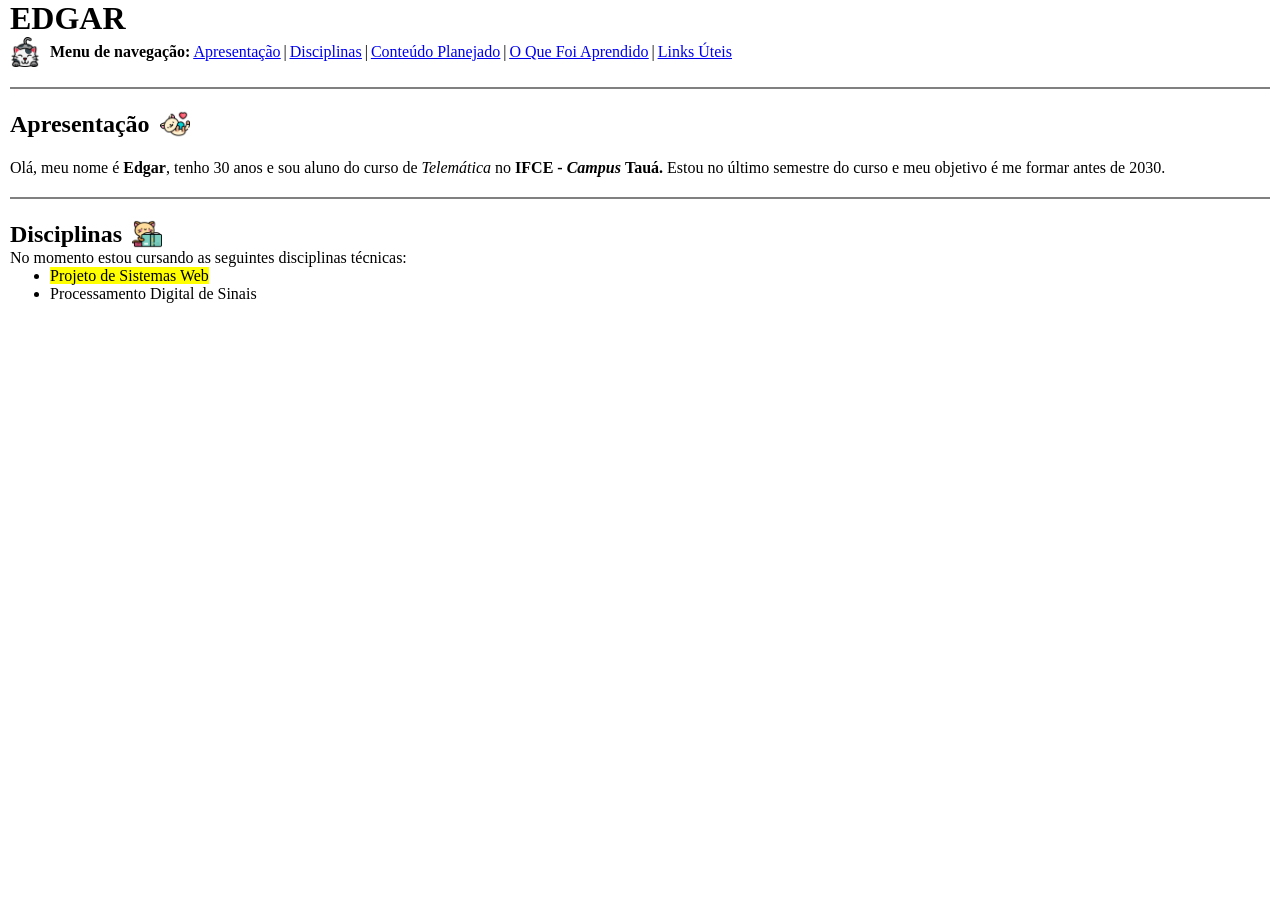
<file: index.html>
<!DOCTYPE html>
<html lang="pt-br">
<head>
    <meta charset="UTF-8">
    <meta name="viewport" content="width=device-width, initial-scale=1.0">
    <title>Document</title>
    <link rel="stylesheet" href="./styles_03.css">
</head>

<body>
    <h1>EDGAR</h1>
    <nav class="navbar">
        <div class="logo">
            <img src="./gato_logo.png" alt="logo">
            <strong>Menu de navegação:</strong>
        </div>
        <ul class="nav-links">
            <li><a href="#"><ins>Apresentação</ins></a></li>
            <li><a href="#"><ins>Disciplinas</ins></a></li>
            <li><a href="#"><ins>Conteúdo Planejado</ins></a></li>
            <li><a href="#"><ins>O Que Foi Aprendido</ins></a></li>
            <li><a href="#"><ins>Links Úteis</ins></a></li>

        </ul>
    </nav>
    <hr>

    <section class="apresentacao">
        <div class="titulo-apresentacao">
            <h2>Apresentação</h2>
            <img src="./apresentacao-icon.png" alt="icone apresentação">
        </div>

        <p>
            Olá, meu nome é <strong>Edgar</strong>, tenho 30 anos e sou aluno do curso de 
            <em>Telemática</em> no <strong>IFCE - </strong> <em><strong>Campus </strong></em>
            <strong>Tauá. </strong>Estou no último semestre do curso e meu objetivo é me formar antes de 2030.
        </p>
    </section>
    <hr>

    <section class="disciplinas">
        <div class="titulo-disciplinas">
            <h2>Disciplinas</h2>
            <img src="./disciplinas-icon.png" alt="icone disciplinas">
        </div>

        <p>
            No momento estou cursando as seguintes disciplinas técnicas:
        </p>

        <ul>
            <li><mark>Projeto de Sistemas Web</mark></li>
            <li>Processamento Digital de Sinais</li>
        </ul>
    </section>

</body>
</html>
</file>
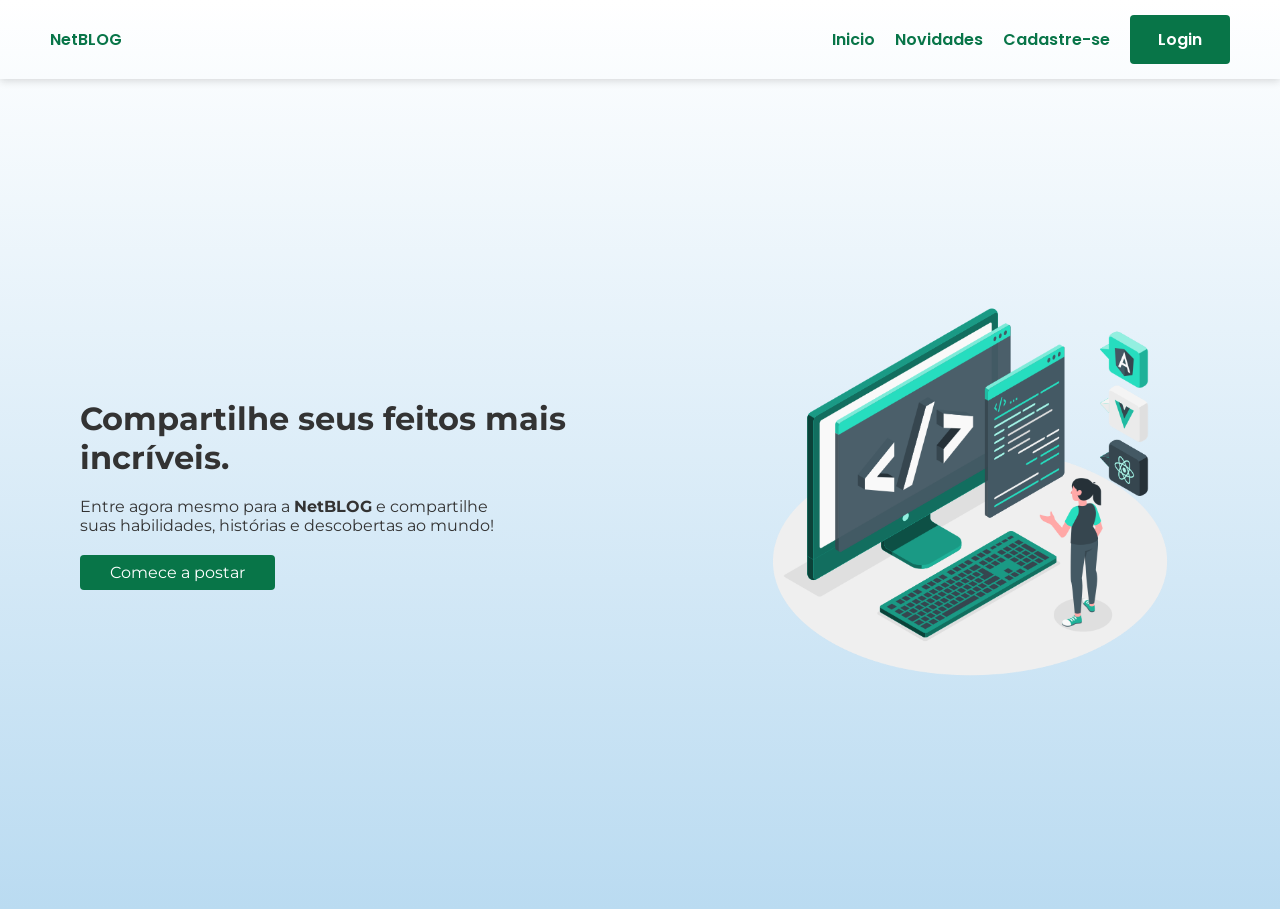
<file: netblog/index.html>
<!DOCTYPE html>
<html lang="pt-br">
<head>
    <meta charset="UTF-8">
    <meta name="viewport" content="width=device-width, initial-scale=1.0">
    <title>NetBLOG</title>

    <link rel="preconnect" href="https://fonts.googleapis.com">
    <link rel="preconnect" href="https://fonts.gstatic.com" crossorigin>
    <link href="https://fonts.googleapis.com/css2?family=Poppins:ital,wght@0,100;0,200;0,300;0,400;0,500;0,600;0,700;0,800;0,900;1,100;1,200;1,300;1,400;1,500;1,600;1,700;1,800;1,900&display=swap" rel="stylesheet">

    <link rel="preconnect" href="https://fonts.googleapis.com">
    <link rel="preconnect" href="https://fonts.gstatic.com" crossorigin>
    <link href="https://fonts.googleapis.com/css2?family=Montserrat:ital,wght@0,100..900;1,100..900&family=Poppins:ital,wght@0,100;0,200;0,300;0,400;0,500;0,600;0,700;0,800;0,900;1,100;1,200;1,300;1,400;1,500;1,600;1,700;1,800;1,900&display=swap" rel="stylesheet">

    <link rel="stylesheet" href="./css/styles.css">

</head>

<body>
    <header>
        <h1>NetBLOG</h1>

        <nav class="navbar">
            <ul class="nav-links">
                <li><a href="#">Inicio</a></li>
                <li><a href="#">Novidades</a></li>
                <li><a href="#">Cadastre-se</a></li>
                <li><a href="#" class="botao-login">Login</a></li>
            </ul>
        </nav>
    </header>

    <main>
        <section class="texto-principal">
            <h2>Compartilhe seus feitos mais incríveis.</h2>
            <p>Entre agora mesmo para a <b>NetBLOG</b> e compartilhe<br> suas 
                habilidades, histórias e descobertas ao mundo!</p>
            
            <a href="#" class="botao">Comece a postar</a>
        </section>

        <section class="banner-principal">
            <img src="./img/banner-principal.png" alt="Ilustraçao de pessoa na frente de um computador">
        </section>
    </main>
</body>
</html>
</file>
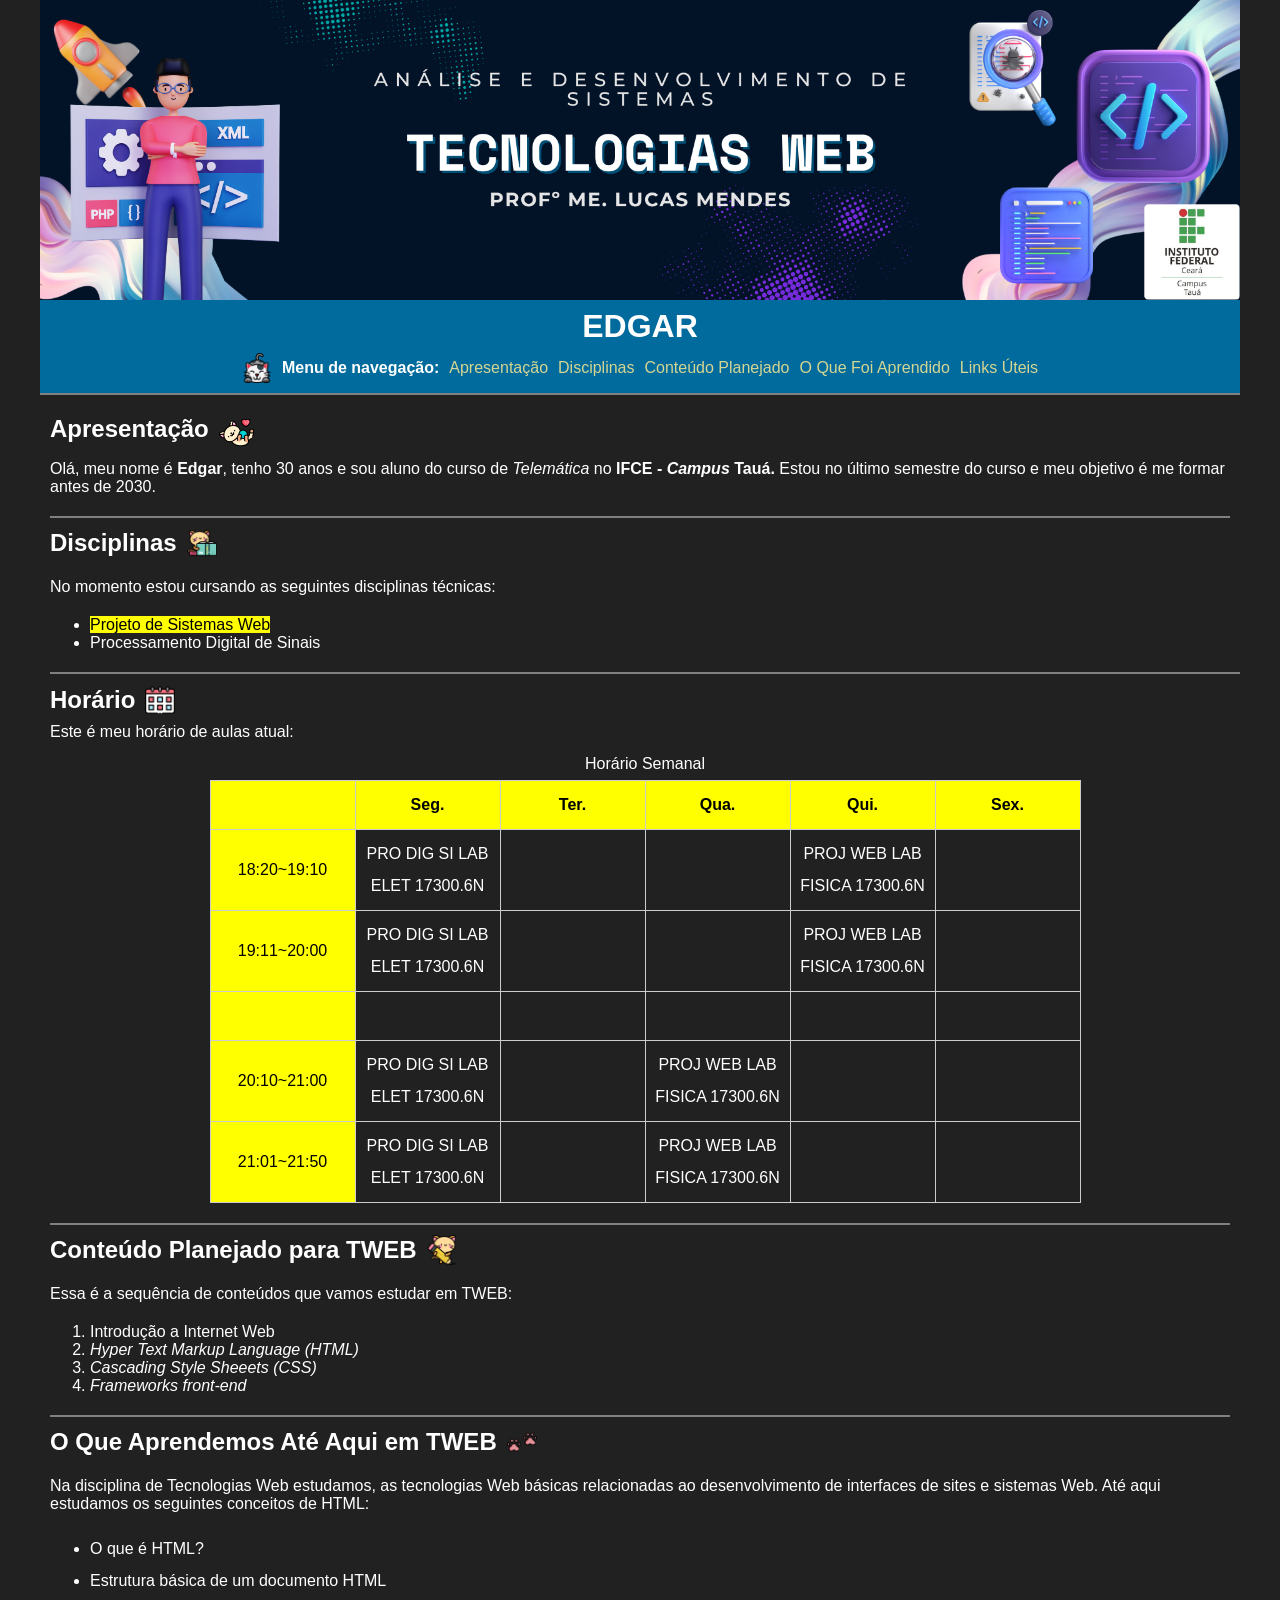
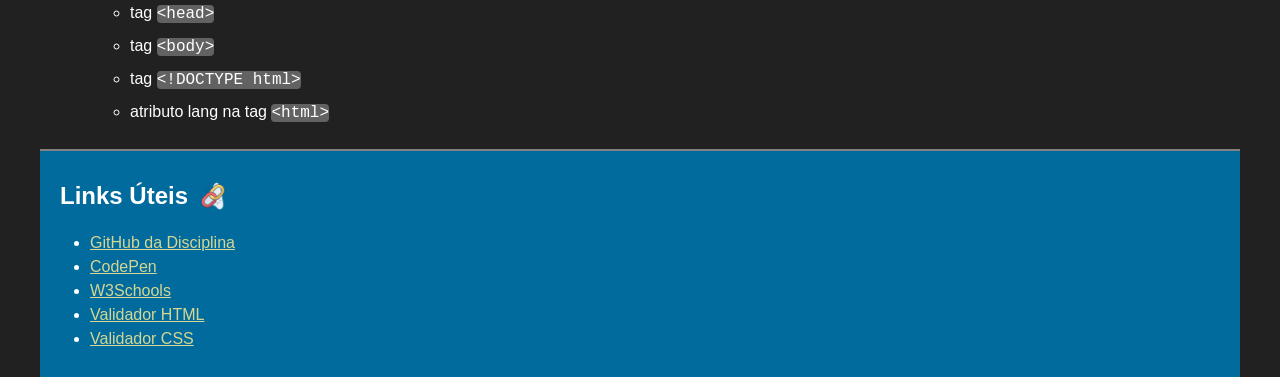
<file: pratica_03/index.html>
<!DOCTYPE html>
<html lang="pt-br">
<head>
    <meta charset="UTF-8">
    <meta name="viewport" content="width=device-width, initial-scale=1.0">
    <title>Document</title>
    <link rel="stylesheet" href="./css/styles.css">
</head>

<body>

    <header class="center-content max-width-container divisor">
        <div class="banner center-content max-width-container">
            <img src="./img-banner/image.png" alt="banner com a identificaçao do curso, disciplina e professor">
        </div>

        <h1>EDGAR</h1>

        <nav class="navbar center-content max-width-container">
            <div class="logo">
                <img src="./img/gato_logo.png" alt="logo">
                <strong>Menu de navegação:</strong>
            </div>
            <ul class="nav-links">
                <li><a href="#">Apresentação</a></li>
                <li><a href="#">Disciplinas</a></li>
                <li><a href="#">Conteúdo Planejado</a></li>
                <li><a href="#">O Que Foi Aprendido</a></li>
                <li><a href="#">Links Úteis</a></li>
            </ul>
        </nav>
    </header>

    <main class="center-content max-width-container">
        <section class="apresentacao divisor">
            <div class="titulo-apresentacao">
                <h2>Apresentação</h2>
                <img src="./img/apresentacao-icon.png" alt="icone seção apresentação">
            </div>

            <p>
                Olá, meu nome é <strong>Edgar</strong>, tenho 30 anos e sou aluno do curso de 
                <em>Telemática</em> no <strong>IFCE - <i>Campus </i></strong>
                <strong>Tauá. </strong>Estou no último semestre do curso e meu objetivo é me formar antes de 2030.
            </p>
        </section>

        <section class="disciplinas">
            <div class="titulo-disciplinas">
                <h2>Disciplinas</h2>
                <img src="./img/disciplinas-icon.png" alt="icone seção disciplinas">
            </div>

            <p>
                No momento estou cursando as seguintes disciplinas técnicas:
            </p>

            <ul>
                <li><mark>Projeto de Sistemas Web</mark></li>
                <li>Processamento Digital de Sinais</li>
            </ul>
        </section>

        <section class="horario">

            <div class="icone-titulo-horario">
                <h2>Horário</h2>
                <img src="./img/horario-icon.png" alt="icone de calendario">
            </div>
            
            <p>Este é meu horário de aulas atual:</p>

            <p class="titulo-tabela">Horário Semanal</p>
            <div class="table-container">
                <table class="center-content max-width-container">
                    <tr class="destaque-celula">
                        <th>&nbsp;</th>
                        <th>Seg.</th>
                        <th>Ter.</th>
                        <th>Qua.</th>
                        <th>Qui.</th>
                        <th>Sex.</th>
                    </tr>

                    <tr>
                        <td class="destaque-celula">18:20~19:10</td>
                        <td>PRO DIG SI LAB ELET 17300.6N</td>
                        <td>&nbsp;</td>
                        <td>&nbsp;</td>
                        <td>PROJ WEB LAB FISICA 17300.6N</td>
                        <td>&nbsp;</td>
                    </tr>

                    <tr>
                        <td class="destaque-celula">19:11~20:00</td>
                        <td>PRO DIG SI LAB ELET 17300.6N</td>
                        <td>&nbsp;</td>
                        <td>&nbsp;</td>
                        <td>PROJ WEB LAB FISICA 17300.6N</td>
                        <td>&nbsp;</td>
                    </tr>

                    <tr>
                        <td class="destaque-celula">&nbsp;</td>
                        <td>&nbsp;</td>
                        <td>&nbsp;</td>
                        <td>&nbsp;</td>
                        <td>&nbsp;</td>
                        <td>&nbsp;</td>
                    </tr>

                    <tr>
                        <td class="destaque-celula">20:10~21:00</td>
                        <td>PRO DIG SI LAB ELET 17300.6N</td>
                        <td>&nbsp;</td>
                        <td>PROJ WEB LAB FISICA 17300.6N</td>
                        <td>&nbsp;</td>
                        <td>&nbsp;</td>
                    </tr>

                    <tr>
                        <td class="destaque-celula">21:01~21:50</td>
                        <td>PRO DIG SI LAB ELET 17300.6N</td>
                        <td>&nbsp;</td>
                        <td>PROJ WEB LAB FISICA 17300.6N</td>
                        <td>&nbsp;</td>
                        <td>&nbsp;</td>
                    </tr>
                </table>
            </div>

        </section>

        <section class="conteudo-planejado">
            <div class="titulo-conteudo-planejado">
                <h2>Conteúdo Planejado para TWEB</h2>
                <img src="./img/conteudo_planejado_logo.png" alt="icone seção conteúdo planejado">
            </div>

            <p>
                Essa é a sequência de conteúdos que vamos estudar em TWEB:
            </p>

            <ol>
                <li>Introdução a Internet Web</li>
                <li><i>Hyper Text Markup Language (HTML)</i></li>
                <li><i>Cascading Style Sheeets (CSS)</i></li>
                <li><i>Frameworks front-end</i></li>
            </ol>
        </section>

        <section class="o-que-aprendemos">
            <div class="titulo-o-que-aprendemos">
                <h2>O Que Aprendemos Até Aqui em TWEB</h2>
                <img src="./img/o_que_aprendemos_logo.png" alt="icone seção o que aprendemos até aqui em TWEB">
            </div>

            <p>Na disciplina de Tecnologias Web estudamos, as tecnologias Web básicas
                relacionadas ao desenvolvimento de interfaces de sites e sistemas Web. 
                Até aqui estudamos os seguintes conceitos de HTML:
            </p>

            <ul>
                <li>O que é HTML?</li>
                <li>Estrutura básica de um documento HTML
                    <ul>
                        <li title="seção de cabeçalho com metadados da página">tag <code>&lt;head&gt;</code></li>
                        <li title="define o 'corpo' do documento HTML">tag <code>&lt;body&gt;</code></li>
                        <li title="instrução especial na primeira linha do código que avisa o navegador que o documento foi escrito na versão HTML5">tag <code>&lt;!DOCTYPE html&gt;</code></li>
                        <li title="define o idioma principal da página">atributo lang na tag <code>&lt;html&gt;</code></li>
                    </ul>
                </li>
            </ul>
        </section>
    </main>

    <footer class="center-content max-width-container">
        <div class="links-uteis">
            <div class="titulo-links-uteis">
                <h2>Links Úteis</h2>
                <img src="./img/links_uteis_logo.png" alt="icone seção links úteis">
            </div>

            <ul>
                <li><a href="https://github.com/lucas-lfm/tweb-ads-base-2024.2.git" target="_blank">GitHub da Disciplina</a></li>
                <li><a href="https://codepen.io/" target="_blank">CodePen</a></li>
                <li><a href="https://www.w3schools.com/" target="_blank">W3Schools</a></li>
                <li><a href="https://validator.w3.org/">Validador HTML</a></li>
                <li><a href="https://jigsaw.w3.org/css-validator/" target="_blank">Validador CSS</a></li>
            </ul>

        </div>
    </footer>

</body>
</html>
</file>
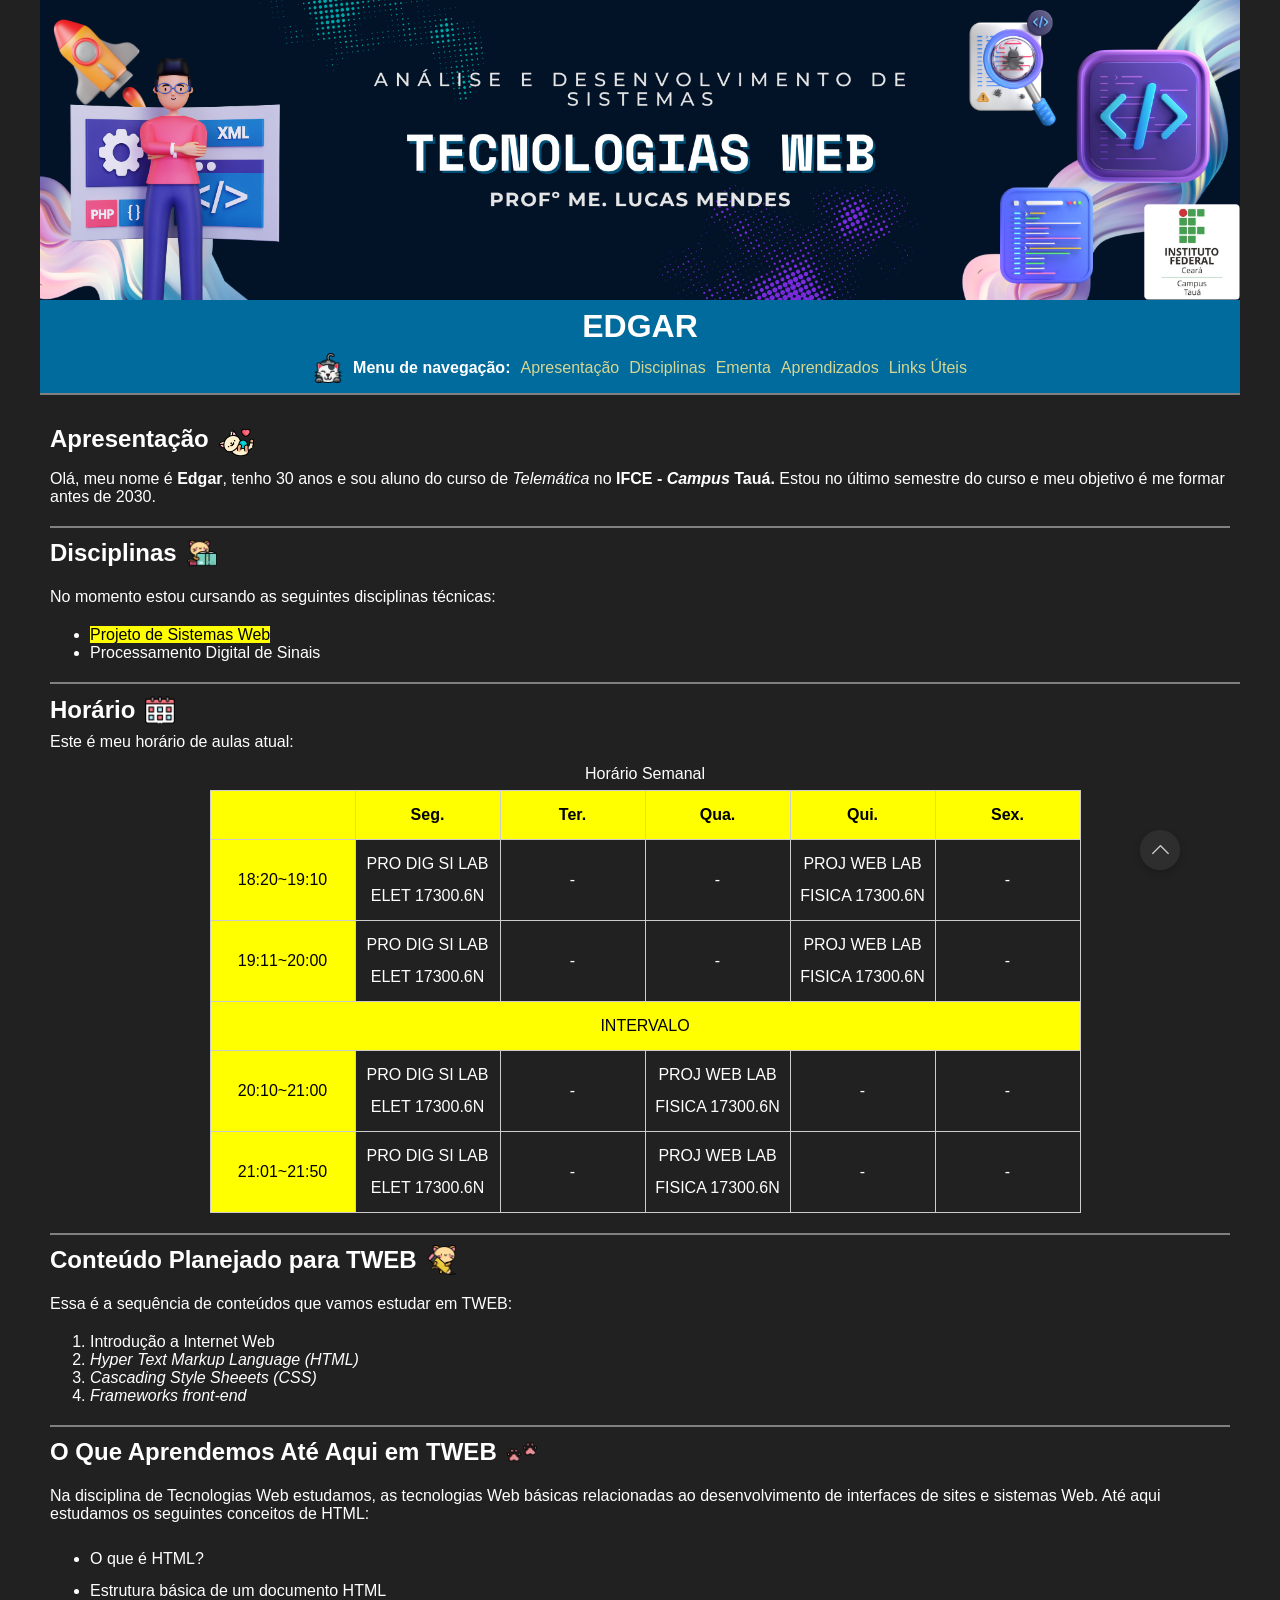
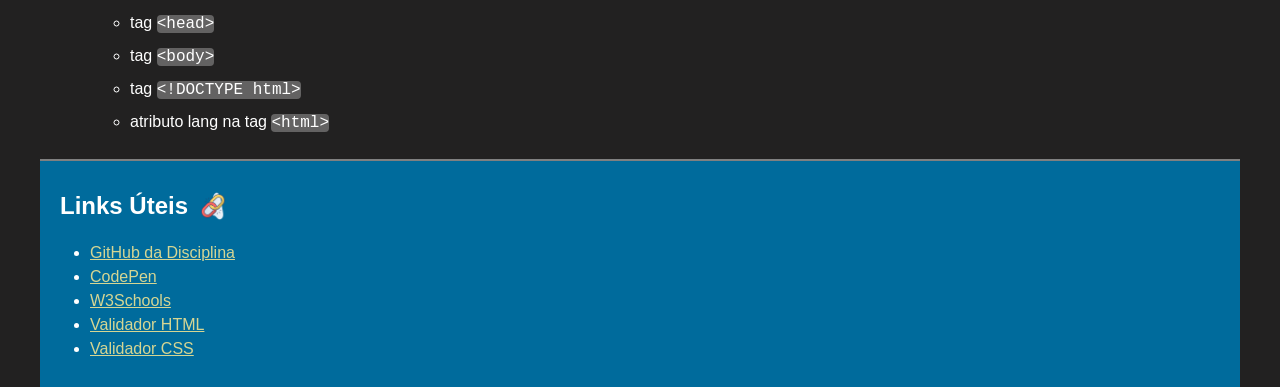
<file: pratica_05/index.html>
<!DOCTYPE html>
<html lang="pt-br">
<head>
    <meta charset="UTF-8">
    <meta name="viewport" content="width=device-width, initial-scale=1.0">
    <title>Portifólio Acadêmico | Edgar</title>
    <link rel="stylesheet" href="https://cdn.jsdelivr.net/npm/bootstrap-icons@1.13.1/font/bootstrap-icons.min.css">
    <link rel="stylesheet" href="./css/styles.css">
</head>

<body>

    <div class="banner center-content max-width-container" id="banner">
            <img src="./img-banner/image.png" alt="banner com a identificaçao do curso, disciplina e professor">
    </div>

    <header class="center-content max-width-container">

        <h1>EDGAR</h1>

        <nav class="navbar center-content max-width-container">
            <div class="logo">
                <img src="./img/gato_logo.png" alt="logo">
                <strong>Menu de navegação:</strong>
            </div>
            <ul class="nav-links">
                <li><a href="#apresentacao">Apresentação</a></li>
                <li><a href="#disciplinas">Disciplinas</a></li>
                <li><a href="#conteudo-planejado">Ementa</a></li>
                <li><a href="#aprendizados">Aprendizados</a></li>
                <li><a href="#links-uteis">Links Úteis</a></li>
            </ul>
        </nav>
    </header>

    <main class="center-content max-width-container">
        <section class="apresentacao" id="apresentacao">
            <div class="titulo-apresentacao">
                <h2>Apresentação</h2>
                <img src="./img/apresentacao-icon.png" alt="icone seção apresentação">
            </div>

            <p>
                Olá, meu nome é <strong>Edgar</strong>, tenho 30 anos e sou aluno do curso de 
                <em>Telemática</em> no <strong>IFCE - <i>Campus </i></strong>
                <strong>Tauá. </strong>Estou no último semestre do curso e meu objetivo é me formar antes de 2030.
            </p>
        </section>

        <section class="disciplinas" id="disciplinas">
            <div class="titulo-disciplinas">
                <h2>Disciplinas</h2>
                <img src="./img/disciplinas-icon.png" alt="icone seção disciplinas">
            </div>

            <p>
                No momento estou cursando as seguintes disciplinas técnicas:
            </p>

            <ul>
                <li><mark>Projeto de Sistemas Web</mark></li>
                <li>Processamento Digital de Sinais</li>
            </ul>
        </section>

        <section class="horario" id="horario">

            <div class="icone-titulo-horario">
                <h2>Horário</h2>
                <img src="./img/horario-icon.png" alt="icone de calendario">
            </div>
            
            <p>Este é meu horário de aulas atual:</p>

            
            <div class="table-container">
                <table class="center-content max-width-container">
                    <caption class="titulo-tabela">Horário Semanal</caption>

                    <thead>
                        <tr class="destaque-celula">
                            <th></th>
                            <th>Seg.</th>
                            <th>Ter.</th>
                            <th>Qua.</th>
                            <th>Qui.</th>
                            <th>Sex.</th>
                        </tr>
                    </thead>
                   
                    <tbody>
                        <tr>
                            <td class="destaque-celula">18:20~19:10</td>
                            <td>PRO DIG SI LAB ELET 17300.6N</td>
                            <td>-</td>
                            <td>-</td>
                            <td>PROJ WEB LAB FISICA 17300.6N</td>
                            <td>-</td>
                        </tr>

                        <tr>
                            <td class="destaque-celula">19:11~20:00</td>
                            <td>PRO DIG SI LAB ELET 17300.6N</td>
                            <td>-</td>
                            <td>-</td>
                            <td>PROJ WEB LAB FISICA 17300.6N</td>
                            <td>-</td>
                        </tr>

                        <tr>
                            <td class="destaque-celula" colspan="6">INTERVALO</td>
                        </tr>

                        <tr>
                            <td class="destaque-celula">20:10~21:00</td>
                            <td>PRO DIG SI LAB ELET 17300.6N</td>
                            <td>-</td>
                            <td>PROJ WEB LAB FISICA 17300.6N</td>
                            <td>-</td>
                            <td>-</td>
                        </tr>

                        <tr>
                            <td class="destaque-celula">21:01~21:50</td>
                            <td>PRO DIG SI LAB ELET 17300.6N</td>
                            <td>-</td>
                            <td>PROJ WEB LAB FISICA 17300.6N</td>
                            <td>-</td>
                            <td>-</td>
                        </tr>
                    </tbody>

                </table>
            </div>

        </section>

        <section class="conteudo-planejado" id="conteudo-planejado">
            <div class="titulo-conteudo-planejado">
                <h2>Conteúdo Planejado para TWEB</h2>
                <img src="./img/conteudo_planejado_logo.png" alt="icone seção conteúdo planejado">
            </div>

            <p>
                Essa é a sequência de conteúdos que vamos estudar em TWEB:
            </p>

            <ol>
                <li>Introdução a Internet Web</li>
                <li><i>Hyper Text Markup Language (HTML)</i></li>
                <li><i>Cascading Style Sheeets (CSS)</i></li>
                <li><i>Frameworks front-end</i></li>
            </ol>
        </section>

        <section class="o-que-aprendemos" id="aprendizados">
            <div class="titulo-o-que-aprendemos">
                <h2>O Que Aprendemos Até Aqui em TWEB</h2>
                <img src="./img/o_que_aprendemos_logo.png" alt="icone seção o que aprendemos até aqui em TWEB">
            </div>

            <p>Na disciplina de Tecnologias Web estudamos, as tecnologias Web básicas
                relacionadas ao desenvolvimento de interfaces de sites e sistemas Web. 
                Até aqui estudamos os seguintes conceitos de HTML:
            </p>

            <ul>
                <li>O que é HTML?</li>
                <li>Estrutura básica de um documento HTML
                    <ul>
                        <li title="seção de cabeçalho com metadados da página">tag <code>&lt;head&gt;</code></li>
                        <li title="define o 'corpo' do documento HTML">tag <code>&lt;body&gt;</code></li>
                        <li title="instrução especial na primeira linha do código que avisa o navegador que o documento foi escrito na versão HTML5">tag <code>&lt;!DOCTYPE html&gt;</code></li>
                        <li title="define o idioma principal da página">atributo lang na tag <code>&lt;html&gt;</code></li>
                    </ul>
                </li>
            </ul>
        </section>
    </main>

    <footer class="center-content max-width-container" id="links-uteis">
        <div class="links-uteis">
            <div class="titulo-links-uteis">
                <h2>Links Úteis</h2>
                <img src="./img/links_uteis_logo.png" alt="icone seção links úteis">
            </div>

            <ul>
                <li><a href="https://github.com/lucas-lfm/tweb-ads-base-2024.2.git" target="_blank">GitHub da Disciplina</a></li>
                <li><a href="https://codepen.io/" target="_blank">CodePen</a></li>
                <li><a href="https://www.w3schools.com/" target="_blank">W3Schools</a></li>
                <li><a href="https://validator.w3.org/">Validador HTML</a></li>
                <li><a href="https://jigsaw.w3.org/css-validator/" target="_blank">Validador CSS</a></li>
            </ul>

        </div>
    </footer>

        <a href="#banner" class="button-top">
            <i class="bi bi-chevron-up"></i>
        </a>

</body>
</html>
</file>
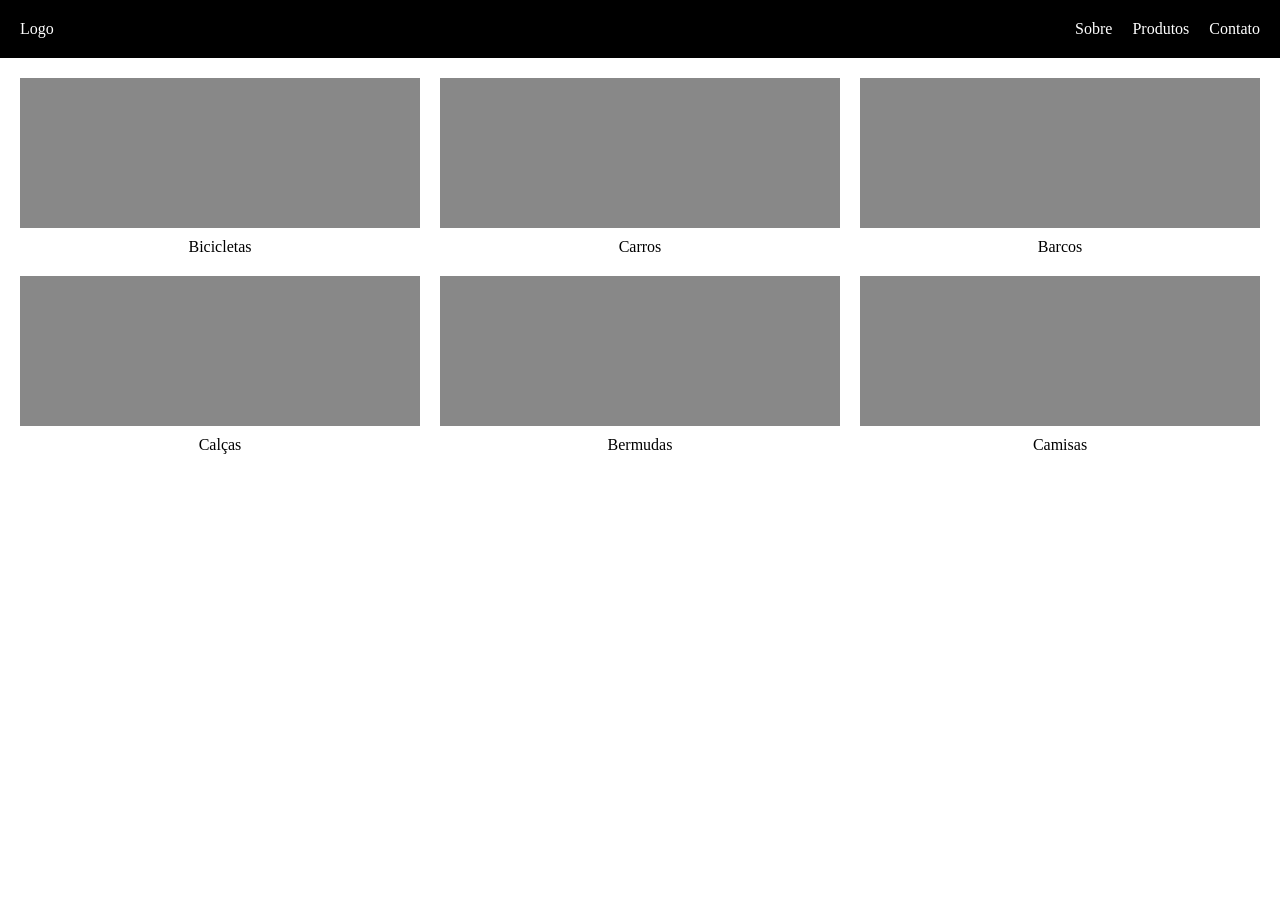
<file: pratica_06/index.html>
<!DOCTYPE html>
<html lang="pt-br">
<head>
    <meta charset="UTF-8">
    <meta name="viewport" content="width=device-width, initial-scale=1.0">
    <link rel="stylesheet" href="./css/styles1.css">
    <link rel="stylesheet" href="./css/styles2.css">
    <title>Flexbox</title>
</head>
<body>
    <header>
        <p>Logo</p>

        <nav class="navbar">
            <ul class="nav-links">
                <li>Sobre</li>
                <li>Produtos</li>
                <li>Contato</li>
            </ul>
        </nav>
    </header>

    <main>
            <section class="produtos">
                <div class="item">
                    <div class="caixa"></div>
                    <p>Bicicletas</p>
                </div>

                <div class="item">
                    <div class="caixa"></div>
                    <p>Carros</p>
                </div>
                
                <div class="item">
                    <div class="caixa"></div>
                    <p>Barcos</p>
                </div>

                <div class="item">
                    <div class="caixa"></div>
                    <p>Calças</p>
                </div>

                <div class="item">
                    <div class="caixa"></div>
                    <p>Bermudas</p>
                </div>

                <div class="item">
                    <div class="caixa"></div>
                    <p>Camisas</p>
                </div>
            </section>
    </main>
</body>
</html>
</file>
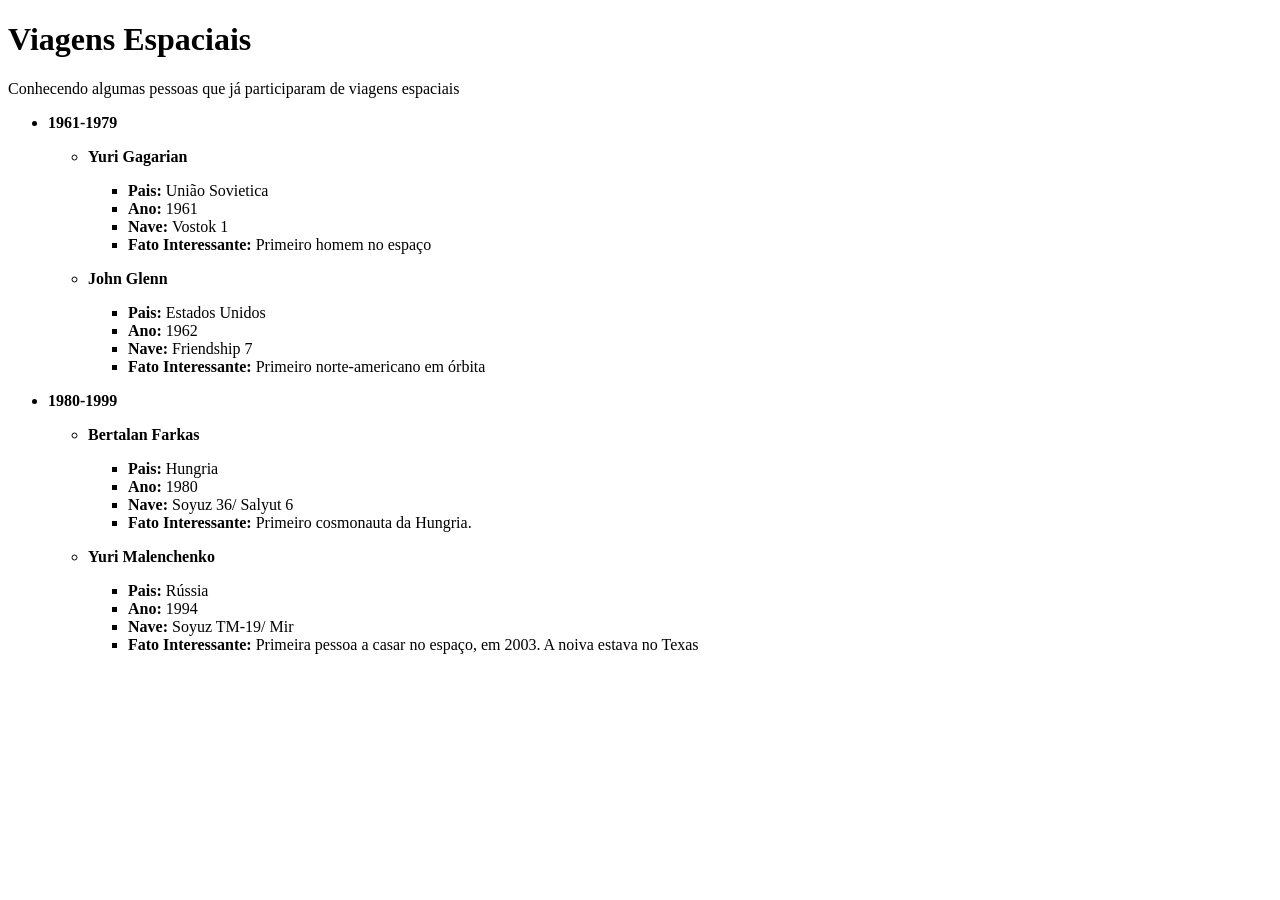
<file: pratica_02.html>
<!DOCTYPE html>
<html lang="pt-br">
<head>
    <meta charset="UTF-8">
    <meta name="viewport" content="width=device-width, initial-scale=1.0">
    <title>Document</title>
</head>
<body>
    <h1>Viagens Espaciais</h1>
        <p>Conhecendo algumas pessoas que já participaram de viagens espaciais</p>
    <ul>
        <li><strong>1961-1979</strong></li>
            <p>
                <ul>
                    <li><strong>Yuri Gagarian</strong></li>
                        <p>
                            <ul>
                                <li><strong>Pais: </strong>União Sovietica</li>
                                <li><strong>Ano: </strong>1961</li>
                                <li><strong>Nave: </strong>Vostok 1</li>
                                <li><strong>Fato Interessante: </strong>Primeiro homem no espaço</li>
                            </ul>
                        </p>
                    <li><strong>John Glenn</strong></li>
                        <p>
                            <ul>
                                <li><strong>Pais: </strong>Estados Unidos</li>
                                <li><strong>Ano: </strong>1962</li>
                                <li><strong>Nave: </strong>Friendship 7</li>
                                <li><strong>Fato Interessante: </strong>Primeiro norte-americano em órbita</li>
                            </ul>
                        </p>
                </ul>
            </p>
        <li><strong>1980-1999</strong></li>
            <p>
                <ul>
                    <li><strong>Bertalan Farkas</strong></li>
                        <p>
                            <ul>
                                <li><strong>Pais: </strong>Hungria</li>
                                <li><strong>Ano: </strong>1980</li>
                                <li><strong>Nave: </strong>Soyuz 36/ Salyut 6</li>
                                <li><strong>Fato Interessante: </strong>Primeiro cosmonauta da Hungria.</li>
                            </ul>
                        </p>
                    <li><strong>Yuri Malenchenko</strong></li>
                        <p>
                            <ul>
                                <li><strong>Pais: </strong>Rússia</li>
                                <li><strong>Ano: </strong>1994</li>
                                <li><strong>Nave: </strong>Soyuz TM-19/ Mir</li>
                                <li><strong>Fato Interessante: </strong>Primeira pessoa a casar no espaço, em 2003. A noiva estava no Texas</li>
                            </ul>
                        </p>
                </ul>
            </p>
    </ul>
    
</body>
</html>
</file>
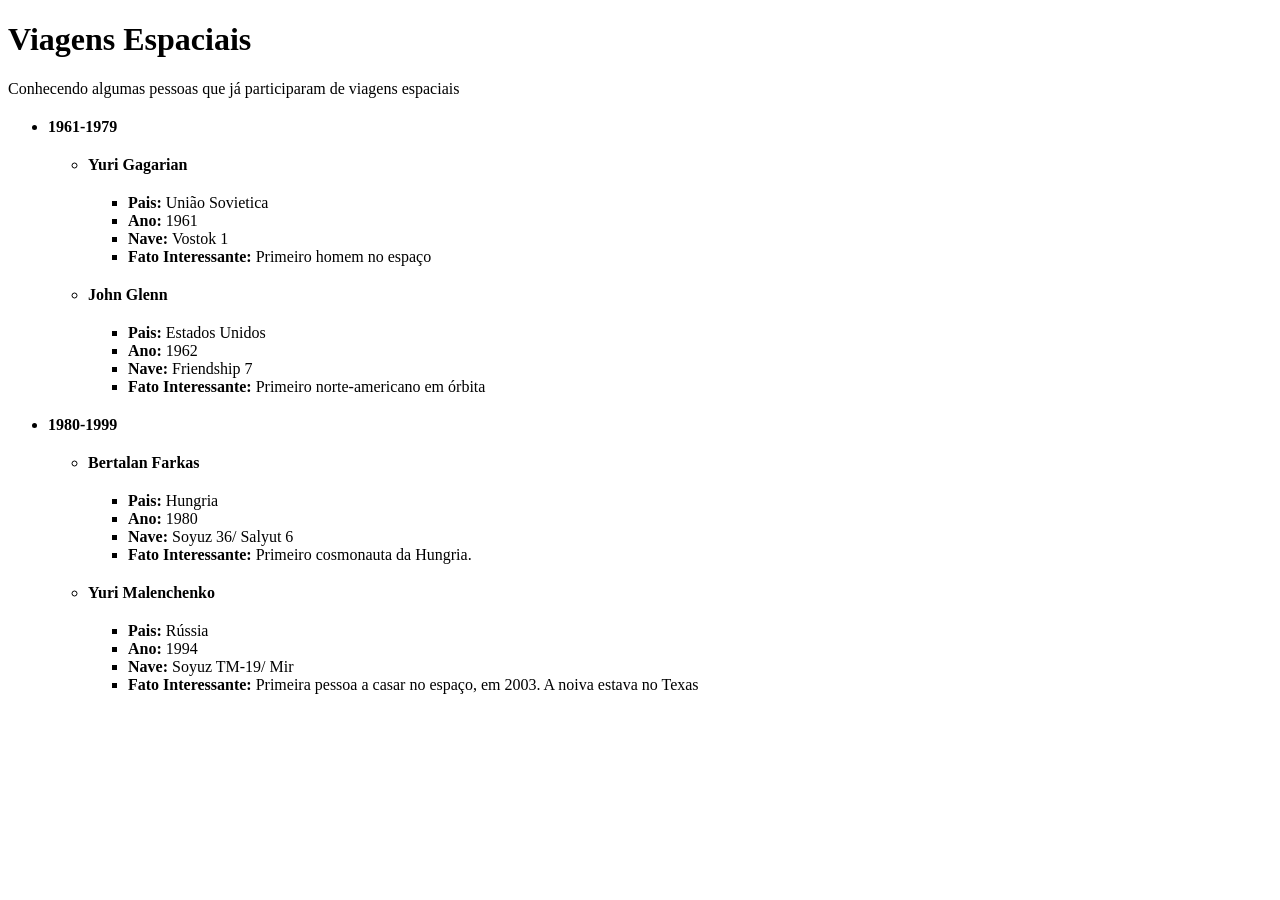
<file: pratica_02/pratica_02.html>
<!DOCTYPE html>
<html lang="pt-br">
  <head>
    <meta charset="UTF-8" />
    <meta name="viewport" content="width=device-width, initial-scale=1.0" />
    <title>Document</title>
    <link rel="stylesheet" href="./style.css">
  </head>
  <body>
    <h1>Viagens Espaciais</h1>
    <p>Conhecendo algumas pessoas que já participaram de viagens espaciais</p>
    <ul>
      <li><strong>1961-1979</strong>

        <ul>
            <li><strong>Yuri Gagarian</strong>

              <ul>
                <li><strong>Pais: </strong>União Sovietica</li>
                <li><strong>Ano: </strong>1961</li>
                <li><strong>Nave: </strong>Vostok 1</li>
                <li><strong>Fato Interessante: </strong>Primeiro homem no espaço</li>
              </ul>
            </li>

            <li><strong>John Glenn</strong>

              <ul>
                <li><strong>Pais: </strong>Estados Unidos</li>
                <li><strong>Ano: </strong>1962</li>
                <li><strong>Nave: </strong>Friendship 7</li>
                <li>
                  <strong>Fato Interessante: </strong>Primeiro norte-americano em
                  órbita
                </li>
              </ul>
            </li>
          </ul>
     </li>

      <li><strong>1980-1999</strong>

        <ul>
          <li><strong>Bertalan Farkas</strong>

              <ul>
                <li><strong>Pais: </strong>Hungria</li>
                <li><strong>Ano: </strong>1980</li>
                <li><strong>Nave: </strong>Soyuz 36/ Salyut 6</li>
                <li>
                  <strong>Fato Interessante: </strong>Primeiro cosmonauta da Hungria.
                </li>
              </ul>
            </li>

            <li><strong>Yuri Malenchenko</strong>

              <ul>
                <li><strong>Pais: </strong>Rússia</li>
                <li><strong>Ano: </strong>1994</li>
                <li><strong>Nave: </strong>Soyuz TM-19/ Mir</li>
                <li>
                  <strong>Fato Interessante: </strong>Primeira pessoa a casar no
                  espaço, em 2003. A noiva estava no Texas
                </li>
              </ul>
            </li>
        </ul>
      </li>
    </ul>
  </body>
</html>
</file>
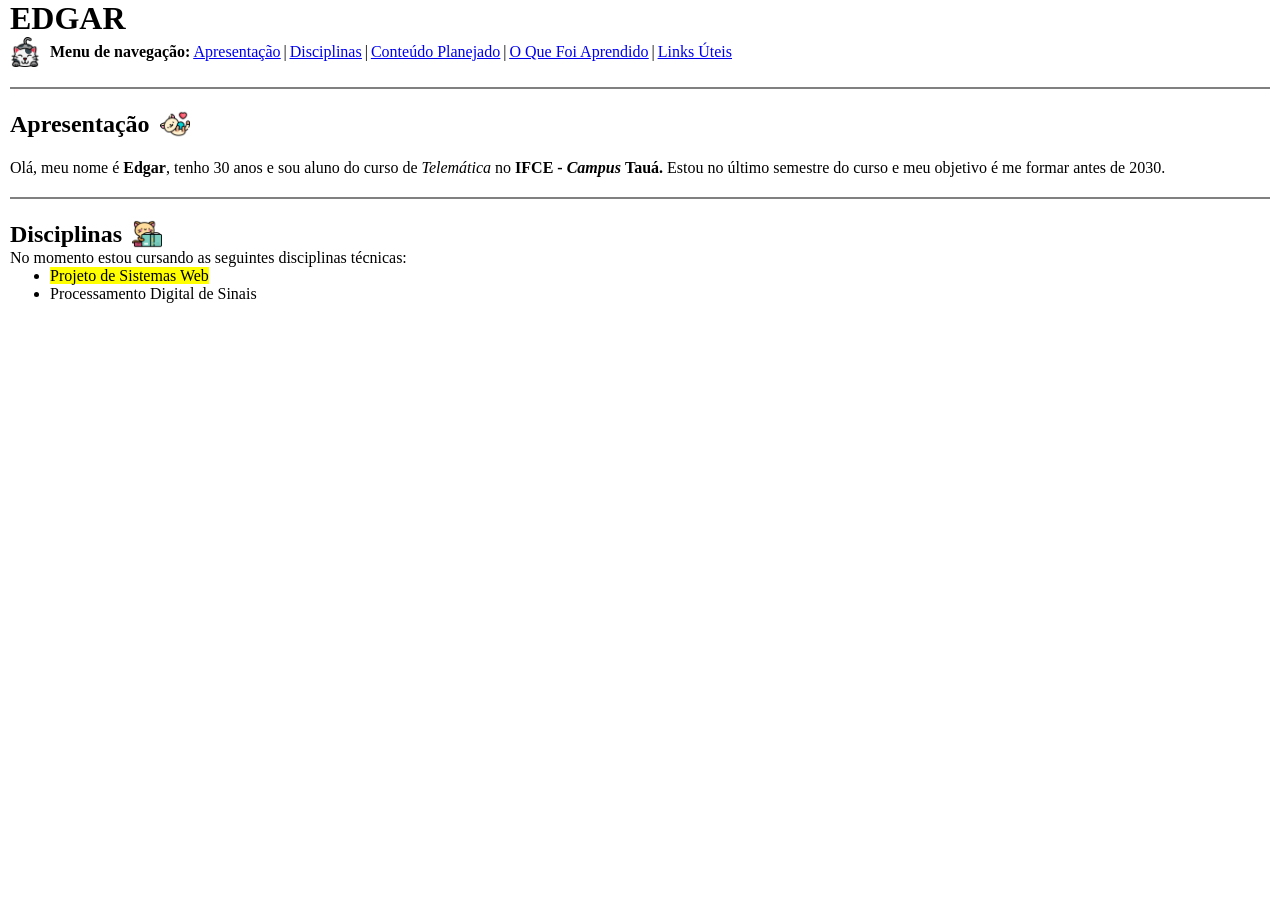
<file: pratica_03/index_03.html>
<!DOCTYPE html>
<html lang="pt-br">
<head>
    <meta charset="UTF-8">
    <meta name="viewport" content="width=device-width, initial-scale=1.0">
    <title>Document</title>
    <link rel="stylesheet" href="./styles_03.css">
</head>

<body>
    <h1>EDGAR</h1>
    <nav class="navbar">
        <div class="logo">
            <img src="./gato_logo.png" alt="logo">
            <strong>Menu de navegação:</strong>
        </div>
        <ul class="nav-links">
            <li><a href="#"><ins>Apresentação</ins></a></li>
            <li><a href="#"><ins>Disciplinas</ins></a></li>
            <li><a href="#"><ins>Conteúdo Planejado</ins></a></li>
            <li><a href="#"><ins>O Que Foi Aprendido</ins></a></li>
            <li><a href="#"><ins>Links Úteis</ins></a></li>

        </ul>
    </nav>
    <hr>

    <section class="apresentacao">
        <div class="titulo-apresentacao">
            <h2>Apresentação</h2>
            <img src="./apresentacao-icon.png" alt="icone apresentação">
        </div>

        <p>
            Olá, meu nome é <strong>Edgar</strong>, tenho 30 anos e sou aluno do curso de 
            <em>Telemática</em> no <strong>IFCE - </strong> <em><strong>Campus </strong></em>
            <strong>Tauá. </strong>Estou no último semestre do curso e meu objetivo é me formar antes de 2030.
        </p>
    </section>
    <hr>

    <section class="disciplinas">
        <div class="titulo-disciplinas">
            <h2>Disciplinas</h2>
            <img src="./disciplinas-icon.png" alt="icone disciplinas">
        </div>

        <p>
            No momento estou cursando as seguintes disciplinas técnicas:
        </p>

        <ul>
            <li><mark>Projeto de Sistemas Web</mark></li>
            <li>Processamento Digital de Sinais</li>
        </ul>
    </section>

</body>
</html>
</file>
<file: styles_03.css>
*{
    margin: 0;
    padding: 0;
}

h1 {
    margin-left: 10px;
}

.navbar {
    display: flex;
    align-items: center;
    margin-left: 10px;
    gap: 3px;

}

.nav-links {
    list-style: none;
    display: flex;
    gap: 3px;
}

.nav-links li::after {
    content: "|";
    margin-left: 3px;
}

.nav-links li:last-child::after{
    content: "";
}

hr {
border: none;
height: 2px;
background-color: gray;
margin: 20px 10px;
}

.logo {
    display: flex;
    align-items: center;
    gap: 10px;
}

.logo img {
    width: 30px;
    height: 30px;
}

.apresentacao p{
    margin: 20px 10px ;
}

.titulo-apresentacao {
    display: flex;
    align-items: center;
    gap: 10px;
    margin-left: 10px;
}

.titulo-apresentacao img{
    width: 30px;
    height: 30px;
}

.disciplinas{
    margin: 20px 10px;
}

.titulo-disciplinas{
    display: flex;
    align-items: center;
    gap: 10px;
}

.titulo-disciplinas img{
    width: 30px;
    height: 30px;
}

.disciplinas ul{
    margin-left: 40px;
}
</file>
<file: netblog/css/styles.css>
* {
    margin: 0;
    padding: 0;
    box-sizing: border-box;
    font-size: 16px;
}

body {
    min-height: 100vh;
     background-image: linear-gradient(
        to top, 
        rgb(186, 219, 241),
        rgb(255, 255, 255)
    );
}

header {
    display: flex;
    align-items: center;
    justify-content: space-between;
    padding: 15px 50px;

    box-shadow: 0 2px 8px rgba(0, 0, 0, 0.15);
    gap: 20px;
}

header h1{
    color: rgb(8, 117, 72);
    font-family: "Poppins", sans-serif;
    font-weight: 600;
}

.nav-links {
    display: flex;
    align-items: center;
    gap: 20px;
    list-style: none;
}

.nav-links a {
    text-decoration: none;
    color: rgb(8, 117, 72);
    font-family: "Poppins", sans-serif;
    font-weight: 600;
    white-space: nowrap;
}

.nav-links a.botao-login {
    display: inline-block;
    padding: 12px 28px;
    color: white;
    background-color: rgb(8, 117, 72);
    border-radius: 4px;
}

main {
    display: flex;
    justify-content: space-between;
    align-items: center;

    max-width: 1200px;
    min-height: calc(100vh - 70px);
    margin: 0 auto;
    padding: 0 20px;

}

main img{
    width: 500px;
    height: auto;
}

.texto-principal {
    display: flex;
    flex-direction: column;
    align-items: flex-start;
    gap: 20px;
    margin: 20px 20px;
    font-family: "Montserrat", sans-serif;
    font-weight: 400;
    color: #333;
}

.texto-principal h2 {
    font-size: 2rem;
    font-weight: 700;
}

.texto-principal a {
    text-decoration: none;
    align-items: center;
    justify-content: center;
    padding: 8px 30px;
    background-color: rgb(8, 117, 72);
    color: white;
    border-radius: 4px;
}

@media (max-width: 700px) {
    header {
        flex-direction: column;
        align-items: flex-start;
    }
    
    main {
        flex-direction: column;
    }

    main img {
        width: 100%;
        height: auto;
    }
}
</file>
<file: pratica_03/css/styles.css>
*{
    margin: 0;
    padding: 0;
}

html {
    font-size: 16px;
    font-family: sans-serif;
}

body {
    background-color: rgb(34, 33, 33);
    color: white;
}

.center-content {
    margin: 0 auto;
}

.max-width-container {
    max-width: 1200px;
}

section + section {
    border-top: 2px solid gray;
    padding-top: 10px;
}

.banner img{
    display: block;
    height: auto;
    max-width: 100%;
}

header {
    position: sticky;
    top: 0px;
}

h1{
    display: flex;
    justify-content: center;
    border: 8px solid rgb(0, 107, 156);
    background-color: rgb(0, 107, 156);
}

.navbar {
    display: flex;
    align-items: center;
    justify-content: center;
    gap: 10px;
    background-color: rgb(0, 107, 156);
    border-bottom: 2px solid gray;
    padding-bottom: 10px;
}

.nav-links {
    list-style: none;
    display: flex;
    gap: 10px;
}

.nav-links a{
    text-decoration: none;
    color: rgb(213, 214, 147);
}

main {
    background-color: rgb(34, 33, 33);
}

.logo {
    display: flex;
    align-items: center;
    gap: 10px;
}

.logo img {
    width: 30px;
    height: 30px;
}

.titulo-apresentacao{
    margin: 20px auto 10px 10px;
    display: flex;
    gap: 10px;
}

.titulo-apresentacao img{
    width: 35px;
    height: 35px;
}

.apresentacao p{
    margin: 0px 10px ;
}

.disciplinas{
    margin: 20px 10px;
}

.disciplinas p{
    margin: 20px 0px;
}

.titulo-disciplinas{
    display: flex;
    align-items: center;
    gap: 10px;
}

.titulo-disciplinas img{
    width: 30px;
    height: 30px;
}

.disciplinas ul{
    margin-left: 40px;
}

.horario {
    margin-left: 10px;
    line-height: 2rem;
}

.icone-titulo-horario {
    display: flex;
    align-items: center;
    gap: 10px;
}

.horario img{
    width: 30px;
    height: 30px;
}

table {
    border-collapse: collapse;
    table-layout: fixed;
}

.table-container {
    overflow-x: auto;
}

.titulo-tabela {
    text-align: center;
    font-weight: 500;
}



th, td {
    border: 1px solid #ccc;
    padding: 0.5rem;
    text-align: center;
    vertical-align: middle;
    overflow-wrap: break-word;
    width: 8rem;
}

.destaque-celula {
    background-color: yellow;
    color: black;
}

.conteudo-planejado{
    margin: 20px 10px;
}

.titulo-conteudo-planejado{
    display: flex;
    align-items: center;
    gap: 10px;
}

.conteudo-planejado p{
    margin: 20px 0px;
}

.titulo-conteudo-planejado img{
    width: 30px;
    height: 30px;
}

.conteudo-planejado ol{
    margin-left: 40px;
}

.o-que-aprendemos{
    margin: 20px 10px;
}

.titulo-o-que-aprendemos{
    display: flex;
    align-items: center;
    gap: 10px;
}

.titulo-o-que-aprendemos img{
    width: 30px;
    height: 30px;
}

.o-que-aprendemos p{
    margin: 20px 0px;
}

.o-que-aprendemos ul{
    margin-left: 40px;
    line-height: 2rem;
}

code {
    background-color: #636262;
    border-radius: 4px;
}

footer {
    background-color: rgb(0, 107, 156);
    line-height: 1.5rem;
    border-top: 2px solid gray;
}

.links-uteis{
    margin: 0px 10px;
}

.titulo-links-uteis{
    display: flex;
    align-items: center;
    gap: 10px;
    padding: 30px 10px 0 10px;
}

.titulo-links-uteis img{
    width: 30px;
    height: 30px;
}

.links-uteis ul{
   margin-left: 40px;
   margin-top: 20px;
   padding-bottom: 30px;
}

.links-uteis a{
    color: rgb(213, 214, 147);
}
</file>
<file: pratica_05/css/styles.css>
*{
    margin: 0;
    padding: 0;
}

html {
    font-size: 16px;
    font-family: sans-serif;
}

body {
    background-color: rgb(34, 33, 33);
    color: white;
}

.center-content {
    margin: 0 auto;
}

.max-width-container {
    max-width: 1200px;
}

section {
    border-top: 2px solid gray;
    padding-top: 10px;
}

.banner img{
    display: block;
    height: auto;
    max-width: 100%;
}

header {
    position: sticky;
    top: 0;
    z-index: 999;
}

h1{
    display: flex;
    justify-content: center;
    border: 8px solid rgb(0, 107, 156);
    background-color: rgb(0, 107, 156);
}

.navbar {
    display: flex;
    align-items: center;
    justify-content: center;
    gap: 10px;
    background-color: rgb(0, 107, 156);
    padding-bottom: 10px;
}

.nav-links {
    list-style: none;
    display: flex;
    gap: 10px;
}

.nav-links a{
    text-decoration: none;
    color: rgb(213, 214, 147);
}

main {
    background-color: rgb(34, 33, 33);
}

.logo {
    display: flex;
    align-items: center;
    gap: 10px;
}

.logo img {
    width: 30px;
    height: 30px;
}

.titulo-apresentacao{
    margin: 20px auto 10px 10px;
    display: flex;
    gap: 10px;
}

.titulo-apresentacao img{
    width: 35px;
    height: 35px;
}

.apresentacao p{
    margin: 0px 10px ;
}

.disciplinas{
    margin: 20px 10px;
}

.disciplinas p{
    margin: 20px 0px;
}

.titulo-disciplinas{
    display: flex;
    align-items: center;
    gap: 10px;
}

.titulo-disciplinas img{
    width: 30px;
    height: 30px;
}

.disciplinas ul{
    margin-left: 40px;
}

.horario {
    margin-left: 10px;
    line-height: 2rem;
}

.icone-titulo-horario {
    display: flex;
    align-items: center;
    gap: 10px;
}

.horario img{
    width: 30px;
    height: 30px;
}

table {
    border-collapse: collapse;
    table-layout: fixed;
}

.table-container {
    overflow-x: auto;
}

.titulo-tabela {
    text-align: center;
    font-weight: 500;
}



th, td {
    border: 1px solid #ccc;
    padding: 0.5rem;
    text-align: center;
    vertical-align: middle;
    overflow-wrap: break-word;
    width: 8rem;
}

.destaque-celula {
    background-color: yellow;
    color: black;
}

.conteudo-planejado{
    margin: 20px 10px;
}

.titulo-conteudo-planejado{
    display: flex;
    align-items: center;
    gap: 10px;
}

.conteudo-planejado p{
    margin: 20px 0px;
}

.titulo-conteudo-planejado img{
    width: 30px;
    height: 30px;
}

.conteudo-planejado ol{
    margin-left: 40px;
}

.o-que-aprendemos{
    margin: 20px 10px;
}

.titulo-o-que-aprendemos{
    display: flex;
    align-items: center;
    gap: 10px;
}

.titulo-o-que-aprendemos img{
    width: 30px;
    height: 30px;
}

.o-que-aprendemos p{
    margin: 20px 0px;
}

.o-que-aprendemos ul{
    margin-left: 40px;
    line-height: 2rem;
}

code {
    background-color: #636262;
    border-radius: 4px;
}

footer {
    background-color: rgb(0, 107, 156);
    line-height: 1.5rem;
    border-top: 2px solid gray;
}

.links-uteis{
    margin: 0px 10px;
}

.titulo-links-uteis{
    display: flex;
    align-items: center;
    gap: 10px;
    padding: 30px 10px 0 10px;
}

.titulo-links-uteis img{
    width: 30px;
    height: 30px;
}

.links-uteis ul{
   margin-left: 40px;
   margin-top: 20px;
   padding-bottom: 30px;
}

.links-uteis a{
    color: rgb(213, 214, 147);
}

.button-top {
    position: fixed;
    bottom: 30px;
    right: 100px;

    text-decoration: none;
    font-size: 1.3rem;
    color: white;

    display: flex;
    align-items: center;
    justify-content: center;
    background-color: #333;
    border-radius: 50%;
    width: 40px;
    height: 40px;
    opacity: 0.8;

    box-shadow: 0 4px 10px rgba(0, 0, 0, .2);

    transition: transform 0.15s ease-out, background-color 0.3s ease-out;
}

.button-top:hover {
    transform: translateY(-2px);
    background-color: #444;
}
</file>
<file: pratica_06/css/styles1.css>
* {
    margin: 0;
    padding: 0;
    box-sizing: border-box;
}

header {
    display: flex;
    background-color: black;
    color: white;
    justify-content: space-between;
    align-items: center;
}

header p {
    padding: 20px;
}

.nav-links {
    display: flex;
    list-style: none;
    gap: 20px;
    padding: 20px;
}

.produtos {
    display: grid;
    grid-template-columns: repeat(3, 1fr);
    gap: 20px;
    padding: 20px;
}

.caixa {
    height: 150px;
    background-color: #888888;
    margin-bottom: 10px;
}

.item {
    text-align: center;
}
</file>
<file: pratica_06/css/styles2.css>
* {
    margin: 0;
    padding: 0;
    box-sizing: border-box;
}
</file>
<file: pratica_02/style.css>
/* {
    margin: 0;
    padding: 0;
}*/

ul {
    margin: 20px 0;
}
</file>
<file: pratica_03/styles_03.css>
*{
    margin: 0;
    padding: 0;
}

h1 {
    margin-left: 10px;
}

.navbar {
    display: flex;
    align-items: center;
    margin-left: 10px;
    gap: 3px;

}

.nav-links {
    list-style: none;
    display: flex;
    gap: 3px;
}

.nav-links li::after {
    content: "|";
    margin-left: 3px;
}

.nav-links li:last-child::after{
    content: "";
}

hr {
border: none;
height: 2px;
background-color: gray;
margin: 20px 10px;
}

.logo {
    display: flex;
    align-items: center;
    gap: 10px;
}

.logo img {
    width: 30px;
    height: 30px;
}

.apresentacao p{
    margin: 20px 10px ;
}

.titulo-apresentacao {
    display: flex;
    align-items: center;
    gap: 10px;
    margin-left: 10px;
}

.titulo-apresentacao img{
    width: 30px;
    height: 30px;
}

.disciplinas{
    margin: 20px 10px;
}

.titulo-disciplinas{
    display: flex;
    align-items: center;
    gap: 10px;
}

.titulo-disciplinas img{
    width: 30px;
    height: 30px;
}

.disciplinas ul{
    margin-left: 40px;
}
</file>
